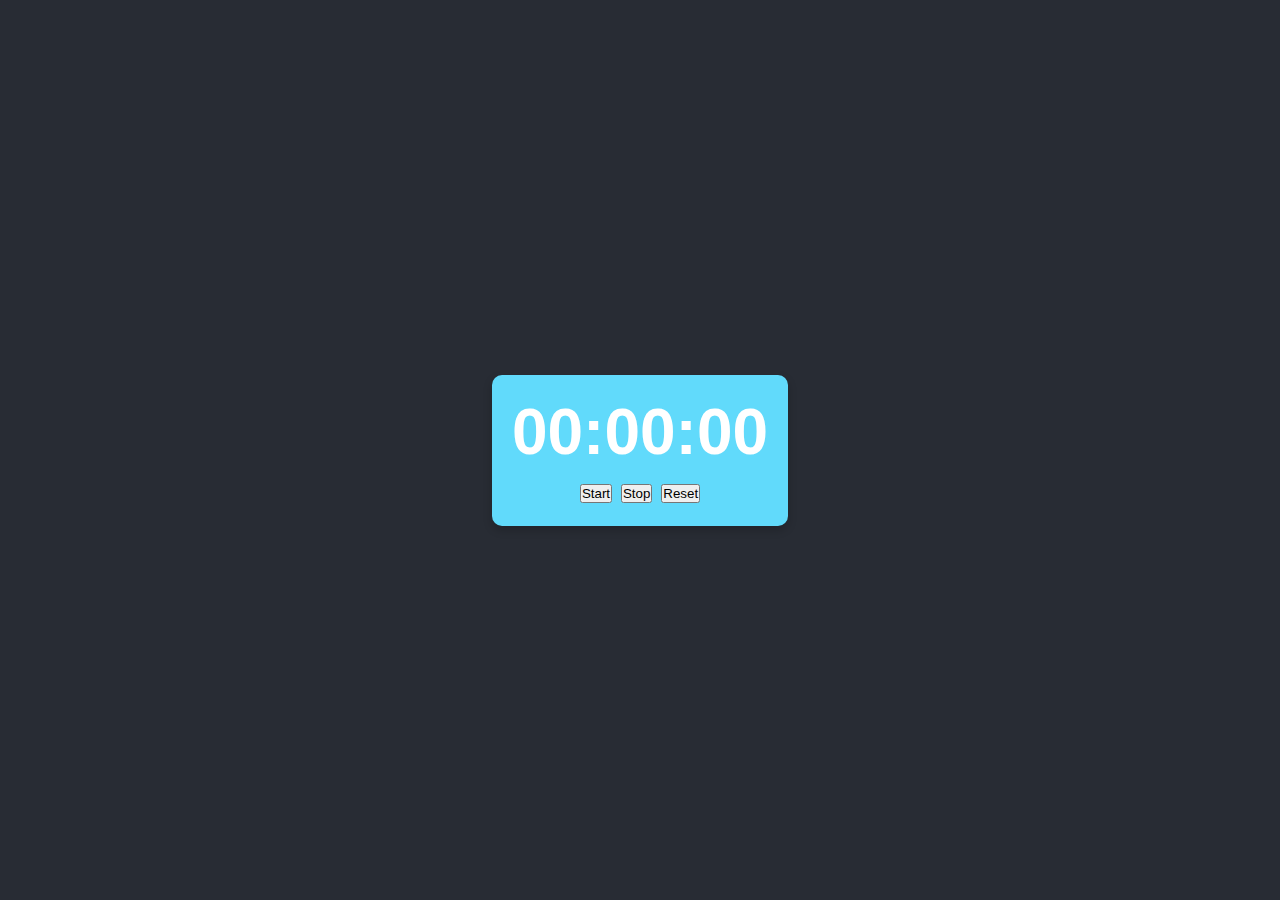
<file: Digital clock/index.html>
<!DOCTYPE html>
<html lang="en">
<head>
  <meta charset="UTF-8" />
  <meta name="viewport" content="width=device-width, initial-scale=1.0" />
  <link rel="stylesheet" href="style.css" >
  <title>Digital Clock</title>
</head>
<body>
 
<div class="clock-container">
  <h1 id="clock">00:00:00</h1>
  <button id="startButton">Start</button>
  <button id="stopButton">Stop</button>
  <button id="resetButton">Reset</button> <!-- New Reset Button -->
</div>
 
<script src="script.js"></script>
</body>
</html>
</file>
<file: Digital clock/style.css>
/* DigitalClock.css */
* {
    margin: 0;
    padding: 0;
    box-sizing: border-box;
    }
 
    body {
display:flex;
 justify-content: center;
align-items: center;
height:100vh ;
background-color: #282c34;
color: white;
font-family: Arial, sans-serif;
}
   
.clock-container{
    background-color: #61dafb;
    padding: 20px;
    border-radius: 10px;
    box-shadow: 0 4px 10px rgba(0, 0, 0, 0.2);
    text-align: center;
    font-size: 2rem;
    font-weight: bold;
}
</file>
